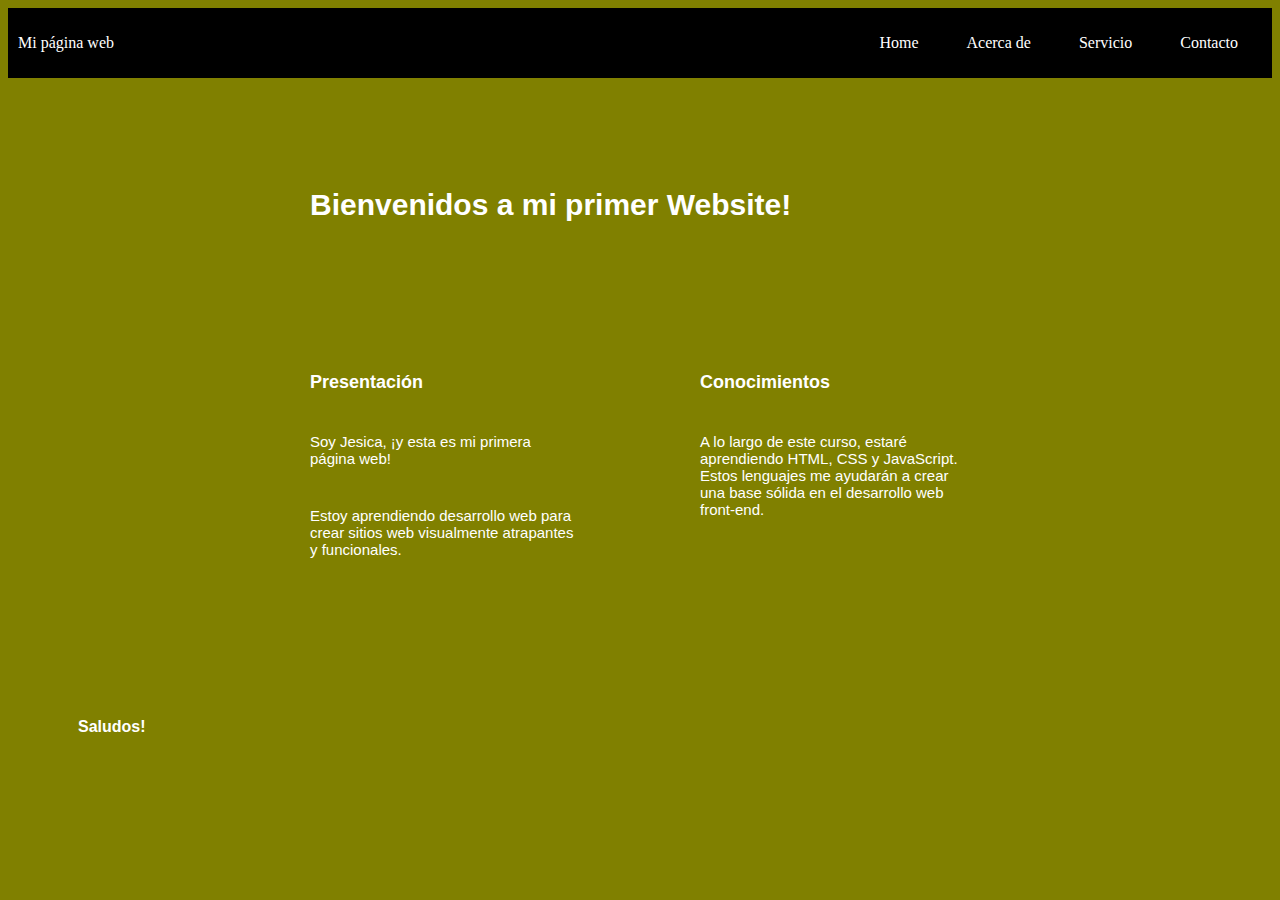
<file: index.html>
<!DOCTYPE html>
<html>
<head>
    <meta charset="UTF-8"/>
    <title>Document</title>
    <link rel="stylesheet" type="text/css" href="estilos.css">
</head>
<body>
    <div class="container-nav">
        <nav class="navbar" role="navigation">
            <a href="index.html" class="brand">Mi página web</a>
            <ul class="nav-links">
                <li><a href="index.html">Home</a> </li>
                <li><a href="about.html">Acerca de</a> </li>
                <li><a href="services.html">Servicio</a> </li>
                <li><a href="contact.html">Contacto</a></li>
            </ul>
        </nav>
    </div>
    <div class="container">
        <h1>Bienvenidos a mi primer Website!</h1>
        <div class="row">
            <div class="column">
                <h2>Presentación</h2>
                <p>Soy Jesica, ¡y esta es mi primera página web!</p>
                <p>Estoy aprendiendo desarrollo web para crear sitios web visualmente atrapantes y funcionales.</p>
            </div>
            <div class="column">
                <h2>Conocimientos</h2>
                <p>A lo largo de este curso, estaré aprendiendo HTML, CSS y JavaScript. Estos lenguajes me ayudarán a crear una base sólida en el desarrollo web front-end.
                </p>
            </div>
        </div>
    </div>
    <h3>Saludos!</h3>
    </div>
        
    <script src="scriptjesi.js"></script>
</body>
</html>
</file>
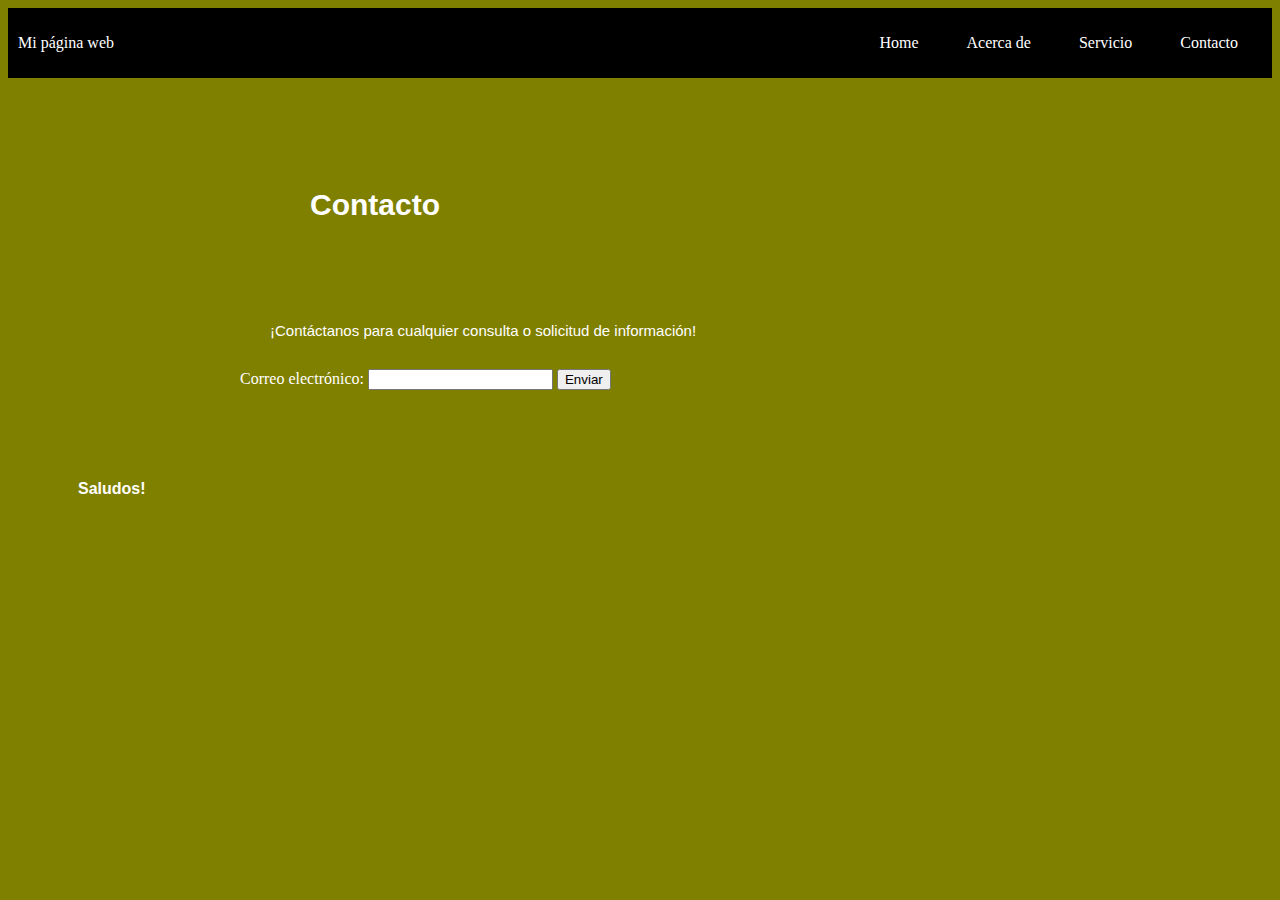
<file: contact.html>
<!DOCTYPE html>
<html>
<head>
    <meta charset="UTF-8"/>
    <title>Document</title>
    <link rel="stylesheet" type="text/css" href="estilos.css">
</head>
<body>
    <div class="container-nav">
        <nav class="navbar" role="navigation">
            <a href="index.html" class="brand">Mi página web</a>
            <ul class="nav-links">
                <li><a href="index.html">Home</a> </li>
                <li><a href="about.html">Acerca de</a> </li>
                <li><a href="services.html">Servicio</a> </li>
                <li><a href="contact.html">Contacto</a></li>
            </ul>
        </nav>
    </div>
    <div class="container">
        <h1>Contacto</h1>
        <p>¡Contáctanos para cualquier consulta o solicitud de información!</p>
        <form id="myForm">
            <label for="email">Correo electrónico:</label>
            <input type="email" id="email" name="email" required>
            <button type="submit">Enviar</button>
        </form>
    </div>
    
    <h3>Saludos!</h3>
    <script src="scriptjesi.js"></script>
</body>
</html>
</file>
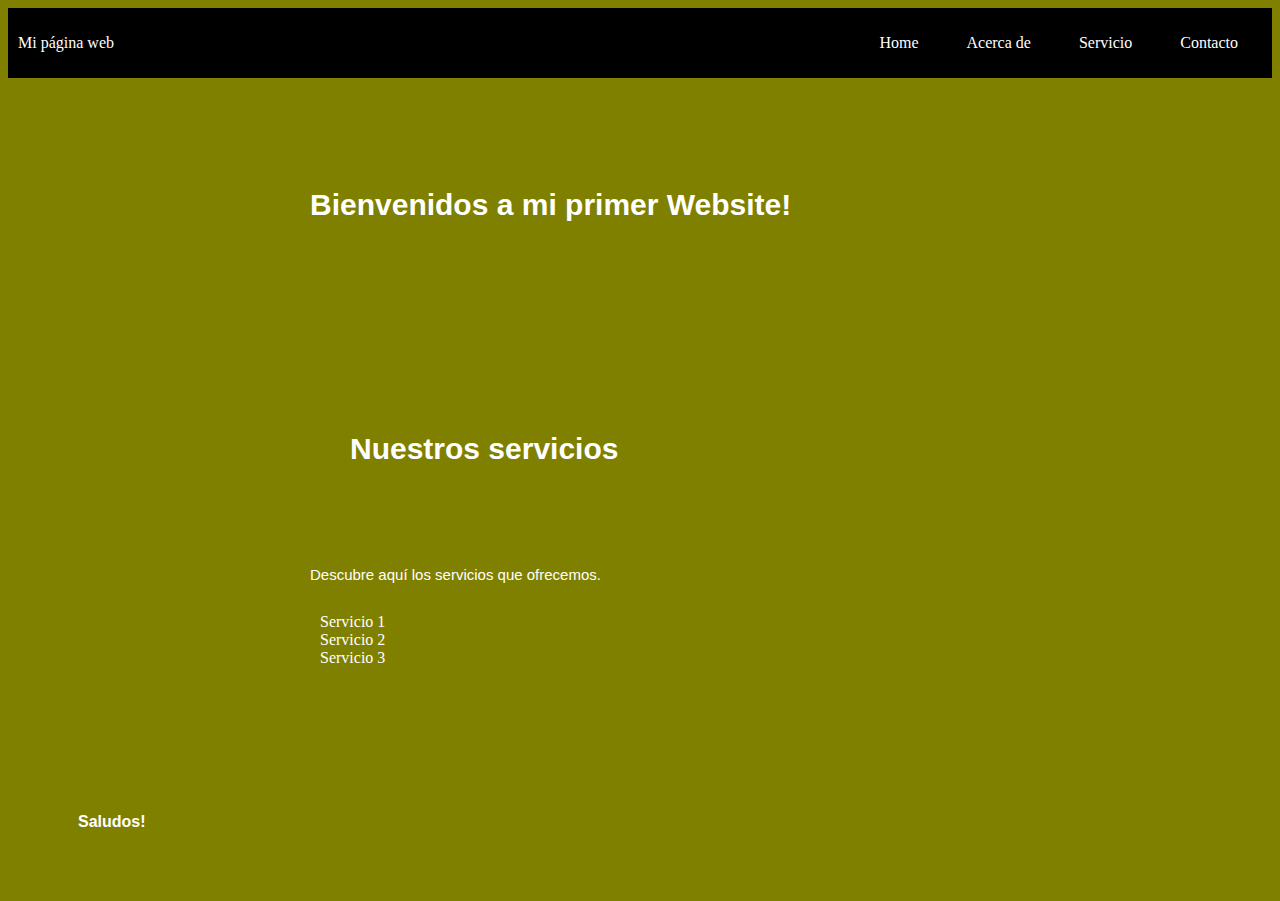
<file: services.html>
<!DOCTYPE html>
<html>
<head>
    <meta charset="UTF-8"/>
    <title>Document</title>
    <link rel="stylesheet" type="text/css" href="estilos.css">
</head>
<body>
    <div class="container-nav">
        <nav class="navbar" role="navigation">
            <a href="index.html" class="brand">Mi página web</a>
            <ul class="nav-links">
                <li><a href="index.html">Home</a> </li>
                <li><a href="about.html">Acerca de</a> </li>
                <li><a href="services.html">Servicio</a> </li>
                <li><a href="contact.html">Contacto</a></li>
            </ul>
        </nav>
    </div>
    <div class="container">
        <h1>Bienvenidos a mi primer Website!</h1>
        <div class="row">
            <div class="column">
                <h1>Nuestros servicios</h1>
                <p>Descubre aquí los servicios que ofrecemos.</p>
                <ul>
                    <li>Servicio 1</li>
                    <li>Servicio 2</li>
                    <li>Servicio 3</li>
                </ul>
            </div>
        </div>
    </div>
    <h3>Saludos!</h3>
    </div>
        
    <script src="scriptjesi.js"></script>
</body>
</html>
</file>
<file: estilos.css>
body{
    background-color: olive;
    color: rgb(255, 255, 255);
}

h1{
    font-family: Verdana, Geneva, Tahoma, sans-serif;
    font-size: 30px;
    text-align:left;
    padding: 70px;
}

h2{
    font-family: Verdana, Geneva, Tahoma, sans-serif;
    font-size: 18px;
    text-align: left;
    padding: 10px;
    margin: 20px;
}

h3{
    font-family: Verdana, Geneva, Tahoma, sans-serif;
    font-size: 16px;
    text-align:left;
    padding: 10px;
    margin: 60px;
}

p{
    font-family: Verdana, Geneva, Tahoma, sans-serif;
    font-size: 15px;
    padding: 10px;
    margin: 20px;
}

.container {
    max-width: 800px;
    margin: auto;
    padding: 20px;
    }
.row {
    display: flex;
    flex-wrap:wrap;
    margin: 10px;
        }
 .column {
        flex:1;
        padding: 30px;
        }

@media (max-width: 600px) {
    .column {
            flex: 100%;
            }
}

            
.container-nav {
    display: flex;
    padding: 10px;
    height: 50px;
    background-color: black;
}
            
.navbar {
    display: flex;
    justify-content: space-between;
    width: 100%;
}
            
.brand {
    display: flex;
    align-items: center;
}
            
li>a {
    padding: 8px 24px;
}
            
li {
    list-style-type: none;
}
            
a {
    color: white;
    text-decoration: none;
}
            
.nav-links {
    display: flex;
    align-items: center;
}
            
.button-menu-toggle {
    display: none;
}
            
@media (max-width: 768px) {
        .column {
            flex: 100%;
        }
            
.nav-links {
    display: none;
}
            
.button-menu-toggle {
    display: block;
    background-color: wheat;
    border: none;
    border-radius: 50px;
    padding: 0 24px;
    font-family: monospace;
    font-weight: bold;
    font-size: 20px;
}
            
.nav-links.nav-links-responsive {
    position: absolute;
    display: flex;
    background-color: rgba(20, 20, 20, 0.95);
    width: 100%;
    height: 100%;
    top: 70px;
    left: 0;
    flex-direction: column;
    padding-top: 50px;
    align-items: center;
    gap: 70px;
    font-size: 20px;
}
}
</file>
